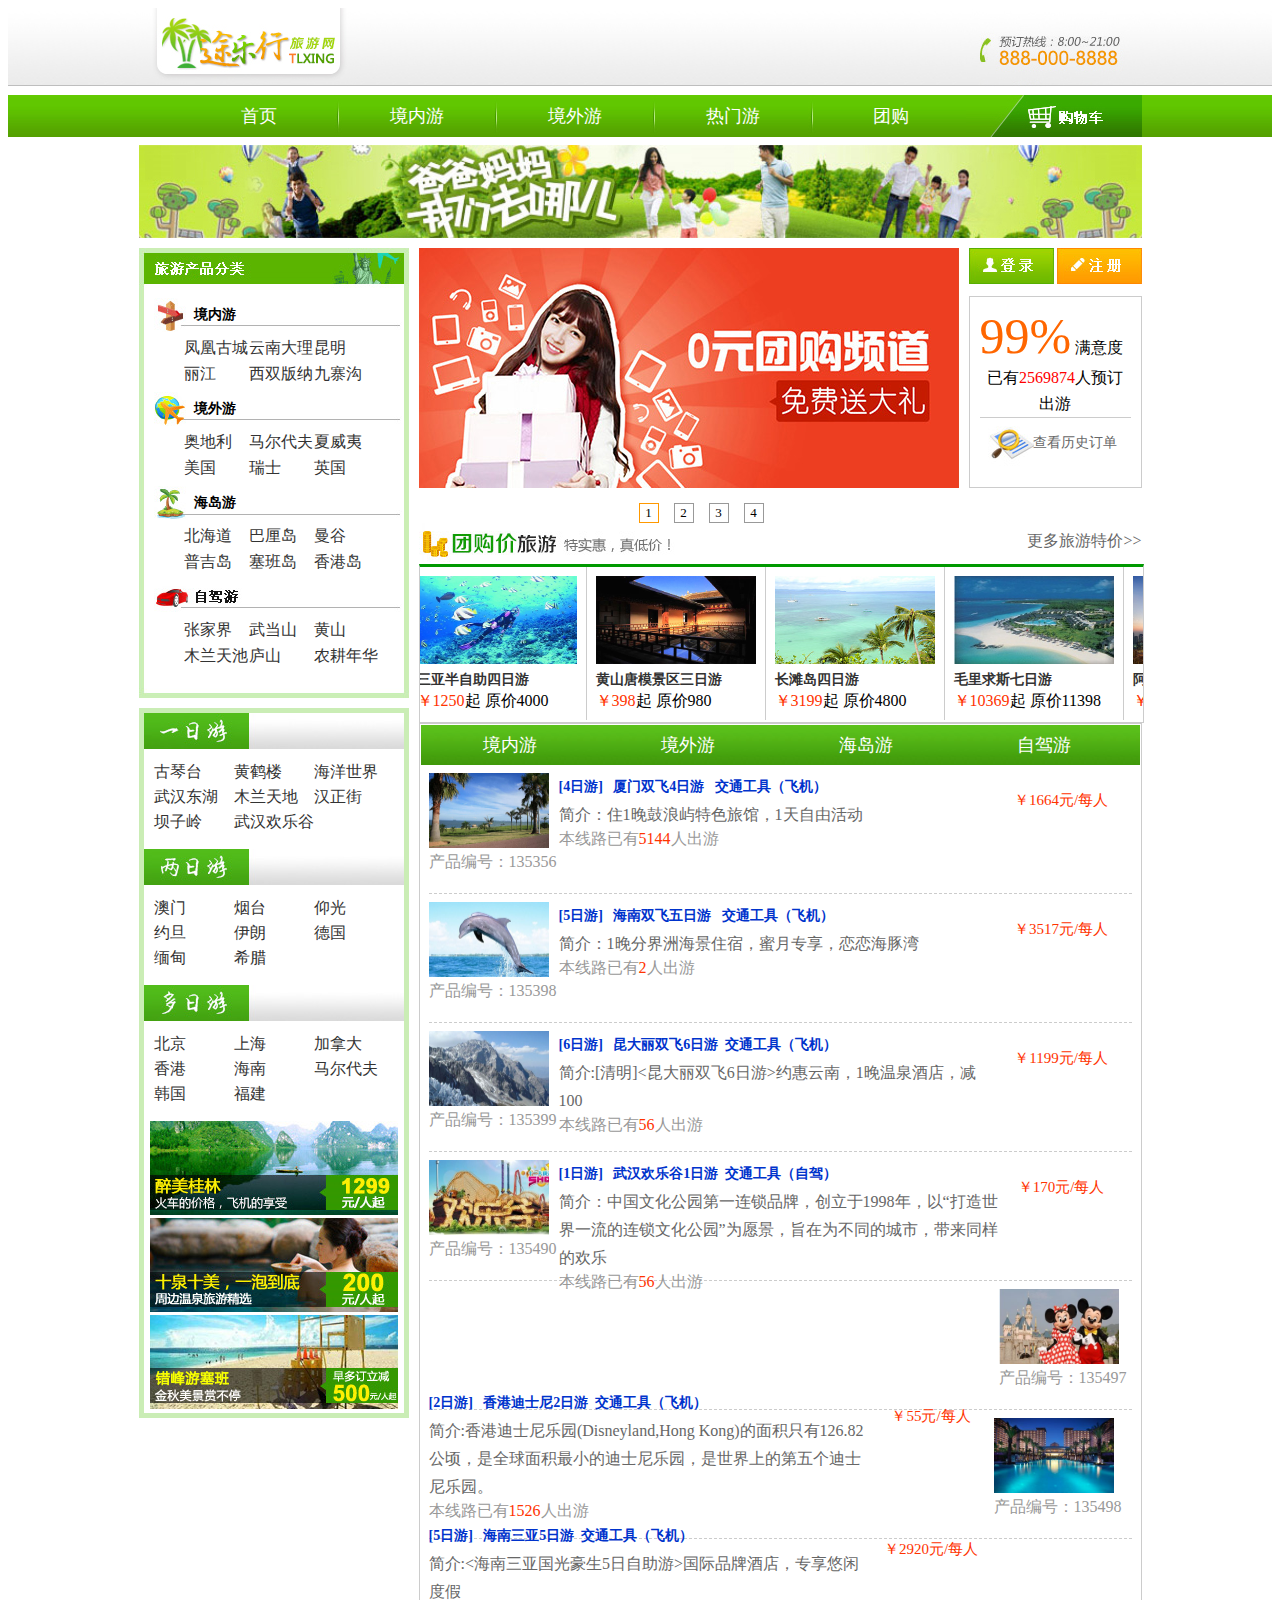
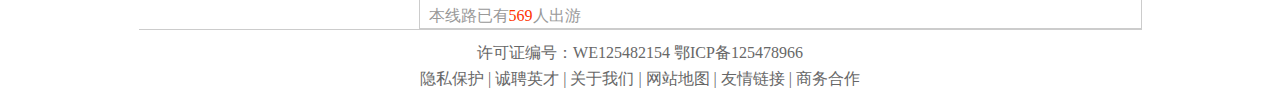
<file: character/index.html>
<!DOCTYPE>
<html>
	<head>
		<meta http-equiv="Content-Type" content="text/html; charset=utf-8" />
		<title>途乐行--首页</title>
		<link href="./css/layout.css" rel="stylesheet" type="text/css" />
		<script type="text/javascript" src="js/jquery-1.11.0.min.js"></script>
		<script type="text/javascript" src="js/index.js"></script>
	</head>

	<body>
		<!--头部-->
		<div id="top-cont">
			<div id="top-min">
				<div id="min-left"></div>
				<div id="min-right"></div>
			</div>
		</div>
		<!--导航-->
		<div id="menu">
			<div id="menu-m">
				<ul>
					<li><a href="#">首页</a></li>
					<li style="width:8px;"><img src="images/t1.jpg" width="8" height="42" /></li>
					<li><a href="#">境内游</a></li>
					<li style="width:8px;"><img src="images/t1.jpg" width="8" height="42" /></li>
					<li><a href="#">境外游</a></li>
					<li style="width:8px;"><img src="images/t1.jpg" width="8" height="42" /></li>
					<li><a href="#">热门游</a></li>
					<li style="width:8px;"><img src="images/t1.jpg" width="8" height="42" /></li>
					<li><a href="#">团购</a></li>
					<li><a href="cart.html"><img src="images/che.jpg" width="176" height="42" /></a></li>
				</ul>
			</div>
		</div>
		<!--广告位图片-->
		<div id="banner"> <img src="images/banner.jpg" width="1003" height="93" /></div>

		<!--主体内容第一部分开始-->
		<div id="content1">
			<!--左侧-->
			<div id="con1-left">
				<div class="con1-1">境内游</div>
				<div class="cs">
					<ul>
						<li><a href="detail.html">凤凰古城</a></li>
						<li><a href="#">云南大理</a></li>
						<li><a href="#">昆明</a></li>
						<li><a href="#">丽江</a></li>
						<li><a href="#">西双版纳</a></li>
						<li><a href="#">九寨沟</a></li>
					</ul>
				</div>
				<div class="con1-2">境外游</div>
				<div class="cs">
					<ul>
						<li><a href="#">奥地利</a></li>
						<li><a href="#">马尔代夫</a></li>
						<li><a href="#">夏威夷</a></li>
						<li><a href="#">美国</a></li>
						<li><a href="#">瑞士</a></li>
						<li><a href="#">英国</a></li>
					</ul>
				</div>
				<div class="con1-3">海岛游</div>
				<div class="cs">
					<ul>
						<li><a href="#">北海道</a></li>
						<li><a href="#">巴厘岛</a></li>
						<li><a href="#">曼谷</a></li>
						<li><a href="#">普吉岛</a></li>
						<li><a href="#">塞班岛</a></li>
						<li><a href="#">香港岛</a></li>
					</ul>
				</div>
				<div class="con1-4"></div>
				<div class="cs">
					<ul>
						<li><a href="#">张家界</a></li>
						<li><a href="#">武当山</a></li>
						<li><a href="#">黄山</a></li>
						<li><a href="#">木兰天池</a></li>
						<li><a href="#">庐山</a></li>
						<li><a href="#">农耕年华</a></li>
					</ul>
				</div>
			</div>
			<!--右侧-->
			<div id="con1-right">
				<div id="right-top">
					<div class="banner">
						<ul id="imgs">
							<li><img src="images/tg.jpg" width="540" height="240" /></li>
							<li><img src="images/tg2.jpg" width="540" height="240" /></li>
							<li><img src="images/tg3.jpg" width="540" height="240" /></li>
							<li><img src="images/tg4.jpg" width="540" height="240" /></li>
						</ul>
						<ul id="numbers">
							<li>1</li>
							<li>2</li>
							<li>3</li>
							<li>4</li>
						</ul>
					</div>
					<div class="zcdl">
						<ul>
							<li style="margin-right:3px;"><a href="login.html"><img src="images/dl.jpg" width="85" height="36" /></a></li>
							<li><a href="regist.html"><img src="images/zc.jpg" width="85" height="36" /></a></li>
						</ul>
					</div>
					<div class="my">
						<ul>
							<li><span class="myd">99%</span> 满意度</li>
							<li class="xt">已有<span class="rs">2569874</span>人预订出游</li>
							<li class="cls"><a href="#">查看历史订单</a></li>
						</ul>
					</div>
				</div>
				<div id="right-btm">
					<div class="tgj"><span><a href="#">更多旅游特价>></a></span></div>
					<div class="tgjlx">
						<ul style="width:1446px">
							<li><img src="images/scroll1.jpg" width="160" height="88" /><a href="#">三亚半自助四日游</a><br />
								<span>￥1250</span>起 原价4000</li>
							<li><img src="images/scroll2.jpg" width="160" height="88" /><a href="#">黄山唐模景区三日游</a><br />
								<span>￥398</span>起 原价980</li>
							<li><img src="images/scroll3.jpg" width="160" height="88" /><a href="#">长滩岛四日游</a><br />
								<span>￥3199</span>起 原价4800</li>
							<li><img src="images/scroll4.jpg" width="160" height="88" /><a href="#">毛里求斯七日游</a><br />
								<span>￥10369</span>起 原价11398</li>
							<li><img src="images/scroll5.jpg" width="160" height="88" /><a href="#">阿联酋六日游</a><br />
								<span>￥18899</span>起 原价18999</li>
							<li><img src="images/scroll6.jpg" width="160" height="88" /><a href="#">巴厘岛六日游</a><br />
								<span>￥8280</span>起 原价9999</li>
							<li><img src="images/scroll7.jpg" width="160" height="88" /><a href="#">香港四日游</a><br />
								<span>￥2819</span>起 原价6000</li>
							<li><img src="images/scroll8.jpg" width="160" height="88" /><a href="#">土耳其九日游</a><br />
								<span>￥13099</span>起 原价13500</li>
						</ul>
					</div>
				</div>
			</div>
		</div>
		<!--主体内容第一部分结束-->
		<!--主体内容第二部分开始-->
		<div id="con-2">
			<!--左侧开始-->
			<div id="con-2left">
				<div id="con-2left1">
					<div class="con-21"></div>
					<div class="jingdian">
						<ul>
							<li><a href="#">古琴台</a></li>
							<li><a href="#">黄鹤楼</a></li>
							<li><a href="#">海洋世界</a></li>
							<li><a href="#">武汉东湖</a></li>
							<li><a href="#">木兰天地</a></li>
							<li><a href="#">汉正街</a></li>
							<li><a href="#">坝子岭</a></li>
							<li><a href="#">武汉欢乐谷</a></li>
						</ul>
					</div>
					<div class="con-22"></div>
					<div class="jingdian">
						<ul>
							<li><a href="#">澳门</a></li>
							<li><a href="#">烟台</a></li>
							<li><a href="#">仰光</a></li>
							<li><a href="#">约旦</a></li>
							<li><a href="#">伊朗</a></li>
							<li><a href="#">德国</a></li>
							<li><a href="#">缅甸</a></li>
							<li><a href="#">希腊</a></li>
						</ul>
					</div>
					<div class="con-23"></div>
					<div class="jingdian">
						<ul>
							<li><a href="#">北京</a></li>
							<li><a href="#">上海</a></li>
							<li><a href="#">加拿大</a></li>
							<li><a href="#">香港</a></li>
							<li><a href="#">海南</a></li>
							<li><a href="#">马尔代夫</a></li>
							<li><a href="#">韩国</a></li>
							<li><a href="#">福建</a></li>
						</ul>
					</div>
					<div class="picj"><img src="images/bb1.jpg" width="248" height="94" /></div>
					<div class="picj"><img src="images/bb2.jpg" width="248" height="94" /></div>
					<div class="picj"><img src="images/bb3.jpg" width="248" height="94" /></div>
				</div>
			</div>
			<!--左侧结束-->
			<!--右侧开始-->
			<div id="con-2right">
				<div id="con-2meun">
					<ul>
						<li><a href="#">境内游</a></li>
						<li><a href="#">境外游</a></li>
						<li><a href="#">海岛游</a></li>
						<li><a href="#">自驾游</a></li>
					</ul>
				</div>


				<div class="con-2inf">
					<ul>
						<li class="w130"><a href="#"><img src="images/cp1.jpg" width="120" height="75" /></a> 产品编号：135356</li>
						<li class="w440">
							<div class="w440lx"><a href="#">[4日游] &nbsp;&nbsp;厦门双飞4日游 &nbsp;&nbsp;交通工具（飞机）</a></div>
							<div class="w440xx"><a href="#">简介：住1晚鼓浪屿特色旅馆，1天自由活动</a> <br />
								本线路已有<span>5144</span>人出游 </div>
						</li>
						<li class="w140"><br />
							<span>￥1664元/每人</span></li>
					</ul>
				</div>


				<div class="con-2inf">
					<ul>
						<li class="w130"><a href="#"><img src="images/cp2.jpg" width="120" height="75" /></a> 产品编号：135398</li>
						<li class="w440">
							<div class="w440lx"><a href="#">[5日游] &nbsp;&nbsp;海南双飞五日游 &nbsp;&nbsp;交通工具（飞机）</a></div>
							<div class="w440xx"><a href="#">简介：1晚分界洲海景住宿，蜜月专享，恋恋海豚湾</a> <br />
								本线路已有<span>2</span>人出游 </div>
						</li>
						<li class="w140"><br />
							<span>￥3517元/每人</span></li>
					</ul>
				</div>



				<div class="con-2inf">
					<ul>
						<li class="w130"><a href="#"><img src="images/cp3.jpg" width="120" height="75" /></a> 产品编号：135399</li>
						<li class="w440">
							<div class="w440lx"><a href="#">[6日游] &nbsp;&nbsp;昆大丽双飞6日游&nbsp;&nbsp;交通工具（飞机）</a></div>
							<div class="w440xx"><a href="#">简介:[清明]<昆大丽双飞6日游>约惠云南，1晚温泉酒店，减100</a> <br />
								本线路已有<span>56</span>人出游 </div>
						</li>
						<li class="w140"><br />
							<span>￥1199元/每人</span></li>
					</ul>
				</div>


				<div class="con-2inf">
					<ul>
						<li class="w130"><a href="#"><img src="images/cp4.jpg" width="120" height="75" /></a> 产品编号：135490</li>
						<li class="w440">
							<div class="w440lx"><a href="#">[1日游] &nbsp;&nbsp;武汉欢乐谷1日游&nbsp;&nbsp;交通工具（自驾）</a></div>
							<div class="w440xx"><a href="#">简介：中国文化公园第一连锁品牌，创立于1998年，以“打造世界一流的连锁文化公园”为愿景，旨在为不同的城市，带来同样的欢乐</a> <br />
								本线路已有<span>56</span>人出游 </div>
						</li>
						<li class="w140"><br />
							<span>￥170元/每人</span></li>
					</ul>
				</div>


				<div class="con-2inf">
					<ul>
						<li class="w130"><a href="#"><img src="images/cp5.jpg" width="120" height="75" /></a> 产品编号：135497</li>
						<li class="w440">
							<div class="w440lx"><a href="#">[2日游] &nbsp;&nbsp;香港迪士尼2日游&nbsp;&nbsp;交通工具（飞机）</a></div>
							<div class="w440xx"><a href="#">简介:香港迪士尼乐园(Disneyland,Hong Kong)的面积只有126.82公顷，是全球面积最小的迪士尼乐园，是世界上的第五个迪士尼乐园。</a>
								<br />
								本线路已有<span>1526</span>人出游 </div>
						</li>
						<li class="w140"><br />
							<span>￥55元/每人</span></li>
					</ul>
				</div>


				<div class="con-2inf">
					<ul>
						<li class="w130"><a href="#"><img src="images/cp6.jpg" width="120" height="75" /></a> 产品编号：135498</li>
						<li class="w440">
							<div class="w440lx"><a href="#">[5日游] &nbsp;&nbsp;海南三亚5日游&nbsp;&nbsp;交通工具（飞机）</a></div>
							<div class="w440xx"><a href="#">简介:<海南三亚国光豪生5日自助游>国际品牌酒店，专享悠闲度假</a> <br />
								本线路已有<span>569</span>人出游 </div>
						</li>
						<li class="w140"><br />
							<span>￥2920元/每人</span></li>
					</ul>



				</div>
			</div>
			<!--主体内容第二部分结束-->
			<!--底部-->
			<div id="foot">
				<div id="foot-t">
					<p>许可证编号：WE125482154 鄂ICP备125478966</p>
					<p><a href="#">隐私保护</a> | <a href="#">诚聘英才</a> | <a href="#">关于我们</a> | <a href="#">网站地图</a> | <a href="#">友情链接</a>
						| <a href="#">商务合作</a></p>
				</div>
			</div>
	</body>
</html>
</file>
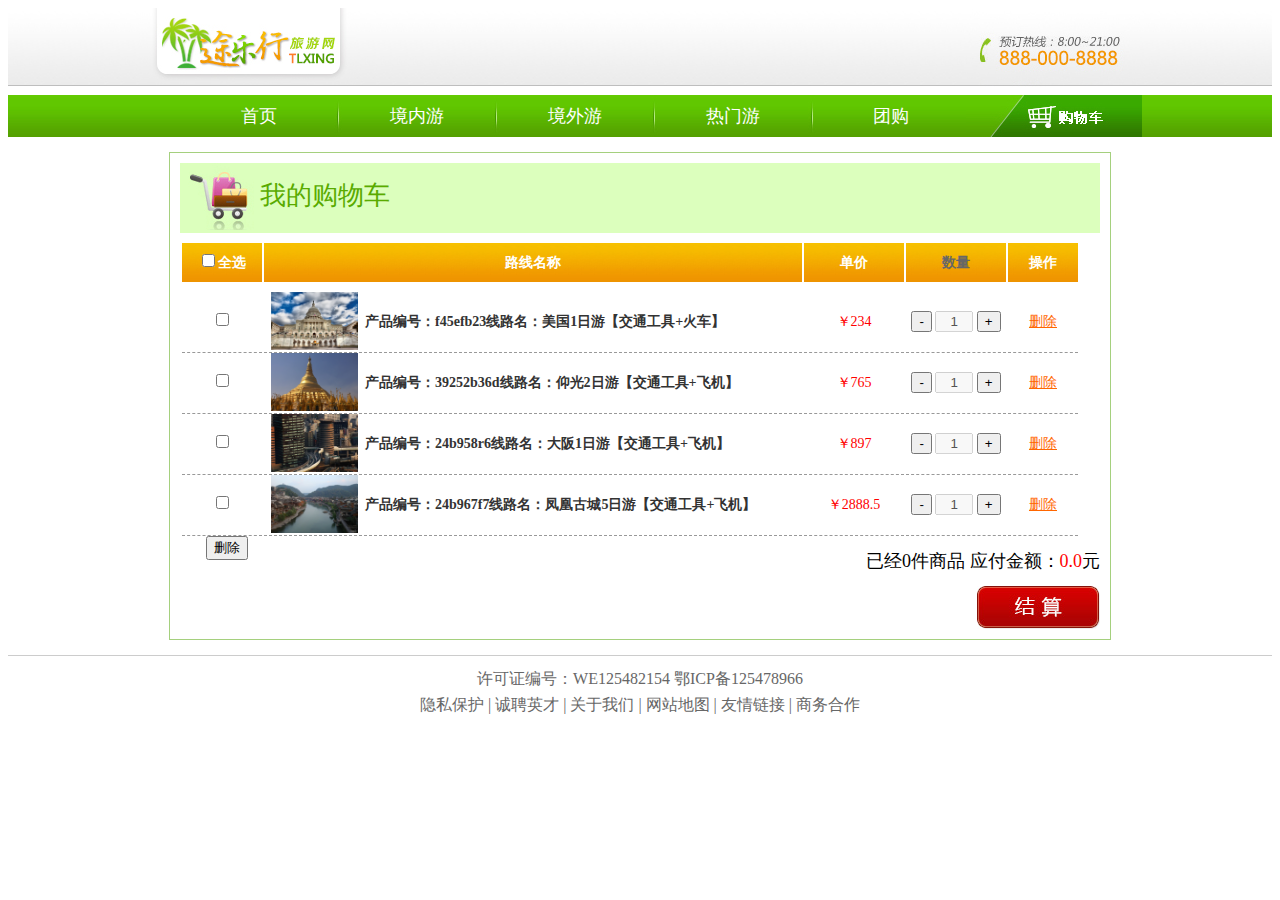
<file: character/cart.html>
<!DOCTYPE html PUBLIC "-//W3C//DTD XHTML 1.0 Transitional//EN" "http://www.w3.org/TR/xhtml1/DTD/xhtml1-transitional.dtd">
<html xmlns="http://www.w3.org/1999/xhtml">
	<head>
		<meta http-equiv="Content-Type" content="text/html; charset=utf-8" />
		<title>购物车</title>
		<link href="css/layout.css" rel="stylesheet" type="text/css" />
		<link href="css/nf.lightbox.css" rel="stylesheet" type="text/css" />
		<script type="text/javascript" src="js/jquery-1.3.2.min.js"></script>
		<script type="text/javascript" src="js/NFLightBox.js"></script>
		<script type="text/javascript" src="js/shop.js"></script>
		<script type="text/javascript">
			$(function(){
				picLight();
			});
		</script>
		<style type="text/css">
			.mask {
				/*遮罩层*/
				background-color: gray;
				left: 0;
				position: absolute;
				top: 0;
				z-index: 100;
				filter: alpha(opacity=30);
				opacity: 0.3;
			}

			div.dialog {
				width: 296px;
				height: 173px;
				position: absolute;
				z-index: 101;
				display: none;
				background-image: url(images/dialog.png)
			}

			div.title {
				padding-top: 5px;
				padding-left: 270px;
			}

			div.dialog div.content {

				height: 90px;
				text-align: center;

				font: bold 15px/90px Verdana, Geneva, sans-serif;
			}

			div.dialog div.bottom {
				text-align: right;
				padding: 10px 10px 10px 0px;
				border-top: 1px dashed #999999;

			}

			div.bottom .btn1 {
				border: none;
				width: 63px;
				height: 29px;
				cursor: pointer;

			}

			div.bottom #btnSure {
				background-image: url(images/delSure.jpg);
			}

			div.bottom #btnCancel {
				background-image: url(images/delCancel.jpg);
			}
		</style>
	</head>

	<body>
		<!--头部-->
		<div id="top-cont">
			<div id="top-min">
				<div id="min-left"></div>
				<div id="min-right"></div>
			</div>
		</div>
		<div id="menu">
			<div id="menu-m">
				<ul>
					<li><a href="index.html">首页</a></li>
					<li style="width:8px;"><img src="images/t1.jpg" width="8" height="42" /></li>
					<li><a href="#">境内游</a></li>
					<li style="width:8px;"><img src="images/t1.jpg" width="8" height="42" /></li>
					<li><a href="#">境外游</a></li>
					<li style="width:8px;"><img src="images/t1.jpg" width="8" height="42" /></li>
					<li><a href="#">热门游</a></li>
					<li style="width:8px;"><img src="images/t1.jpg" width="8" height="42" /></li>
					<li><a href="#">团购</a></li>
					<li><a href="cart.html"><img src="images/che.jpg" width="176" height="42" /></a></li>
				</ul>
			</div>
		</div>
		<!--广告位图片-->


		<!--注册版块-->
		<div id="shop">
			<div id="shop-t">
				<div id="shop-l"><img src="images/sh.jpg" width="74" height="67" /></div>
				<div id="shop-r">我的购物车</div>
			</div>
			<div id="shop-inf">
				<ul>
					<li class="xh"><input type="checkbox" id="ck">全选</li>
					<li class="lx">路线名称</li>
					<li class="rs">单价</li>
					<li class="dj"><a href="#">数量</a></li>
					<li class="cz">操作</li>
				</ul>
			</div>
			<div id="shop-xx">
				<ul id="shop1">
					<li class="xh"><input type="checkbox" name="item"></li>
					<li class="lx">
						<div id="luxian">
							<ul>
								<li><a href="images/pic1.jpg" title="美国"><img src="images/pic1.jpg" width="87" height="58" /></a></li>
								<li><a href="#">产品编号：f45efb23线路名：美国1日游【交通工具+火车】</a></li>
							</ul>
						</div>
					</li>
					<li class="rs">￥234</li>
					<li class="dj">
						<input type="button" value="-" class="btn btnMinus" />
						<input class="txt" type="text" value="1" disabled="disabled" style="width:30px;text-align:center;" />
						<input type="button" value="+" class="btn btnAdd" />
					</li>
					<li class="cz"><a href="javascript:void(0)" class="btnDel"><span style="color:#F60; text-decoration:underline;">删除</span></a></li>
				</ul>

				<ul id="shop2">
					<li class="xh"><input type="checkbox" name="item"></li>
					<li class="lx">
						<div id="luxian">
							<ul>
								<li><a href="images/pic2.png" title="仰光"><img src="images/pic2.png" width="87" height="58" /></a></li>
								<li><a href="#">产品编号：39252b36d线路名：仰光2日游【交通工具+飞机】</a></li>
							</ul>
						</div>
					</li>
					<li class="rs">￥765</li>
					<li class="dj">
						<input type="button" value="-" class="btn btnMinus" />
						<input class="txt" type="text" value="1" disabled="disabled" style="width:30px;text-align:center;" />
						<input type="button" value="+" class="btn btnAdd" />
					</li>
					<li class="cz"><a href="javascript:void(0)" class="btnDel"><span style="color:#F60; text-decoration:underline;">删除</span></a></li>
				</ul>

				<ul id="shop3">
					<li class="xh"><input type="checkbox" name="item"></li>
					<li class="lx">
						<div id="luxian">
							<ul>
								<li><a href="images/pic3.jpg" title="大阪"><img src="images/pic3.jpg" width="87" height="58" /></a></li>
								<li><a href="#">产品编号：24b958r6线路名：大阪1日游【交通工具+飞机】</a></li>
							</ul>
						</div>
					</li>
					<li class="rs">￥897</li>
					<li class="dj">
						<input type="button" value="-" class="btn btnMinus" />
						<input class="txt" type="text" value="1" disabled="disabled" style="width:30px;text-align:center;" />
						<input type="button" value="+" class="btn btnAdd" />
					</li>
					<li class="cz"><a href="javascript:void(0)" class="btnDel"><span style="color:#F60; text-decoration:underline;">删除</span></a></li>
				</ul>

				<ul id="shop4">
					<li class="xh"><input type="checkbox" name="item"></li>
					<li class="lx">
						<div id="luxian">
							<ul>
								<li><a href="images/fhgc.jpg" title="凤凰古城"><img src="images/fhgc.jpg" width="87" height="58" /></a></li>
								<li><a href="#">产品编号：24b967f7线路名：凤凰古城5日游【交通工具+飞机】</a></li>
							</ul>
						</div>
					</li>
					<li class="rs">￥2888.5</li>
					<li class="dj">
						<input type="button" value="-" class="btn btnMinus" />
						<input class="txt" type="text" value="1" disabled="disabled" style="width:30px;text-align:center;" />
						<input type="button" value="+" class="btn btnAdd" />
					</li>
					<li class="cz"><a href="javascript:void(0)" class="btnDel"><span style="color:#F60; text-decoration:underline;">删除</span></a></li>
				</ul>
			</div>
			<div id="jine">
				<p style="float:left; padding:0px 26px"> <input type="button" class="btn1" value="删除" id="btnDelMul" /></p>
				已经<span id="spanItemCount">2</span>件商品 应付金额：<span id="sp" style="color:#F00;">1000</span>元
			</div>
			<div id="js">
				<input name="button" type="image" id="button" value="提交" src="images/js.jpg" />
			</div>
		</div>


		<!--底部-->
		<div id="foot">
			<div id="foot-t">
				<p>许可证编号：WE125482154 鄂ICP备125478966</p>
				<p><a href="#">隐私保护</a> | <a href="#">诚聘英才</a> | <a href="#">关于我们</a> | <a href="#">网站地图</a> | <a href="#">友情链接</a>
					| <a href="#">商务合作</a></p>
			</div>
		</div>
		<div class="mask"></div>


		<div class="dialog">
			<div class="title">
				<img src="images/del.png" id="closePic" title="关闭" /> </div>
			<div class="content">
				<p>您真的要删除这条记录吗？</p>
			</div>
			<div class="bottom">
				<input type="button" value="" class="btn1" id="btnSure" />
				<input type="button" value="" class="btn1" id="btnCancel" />
			</div>
		</div>
	</body>
</html>
</file>
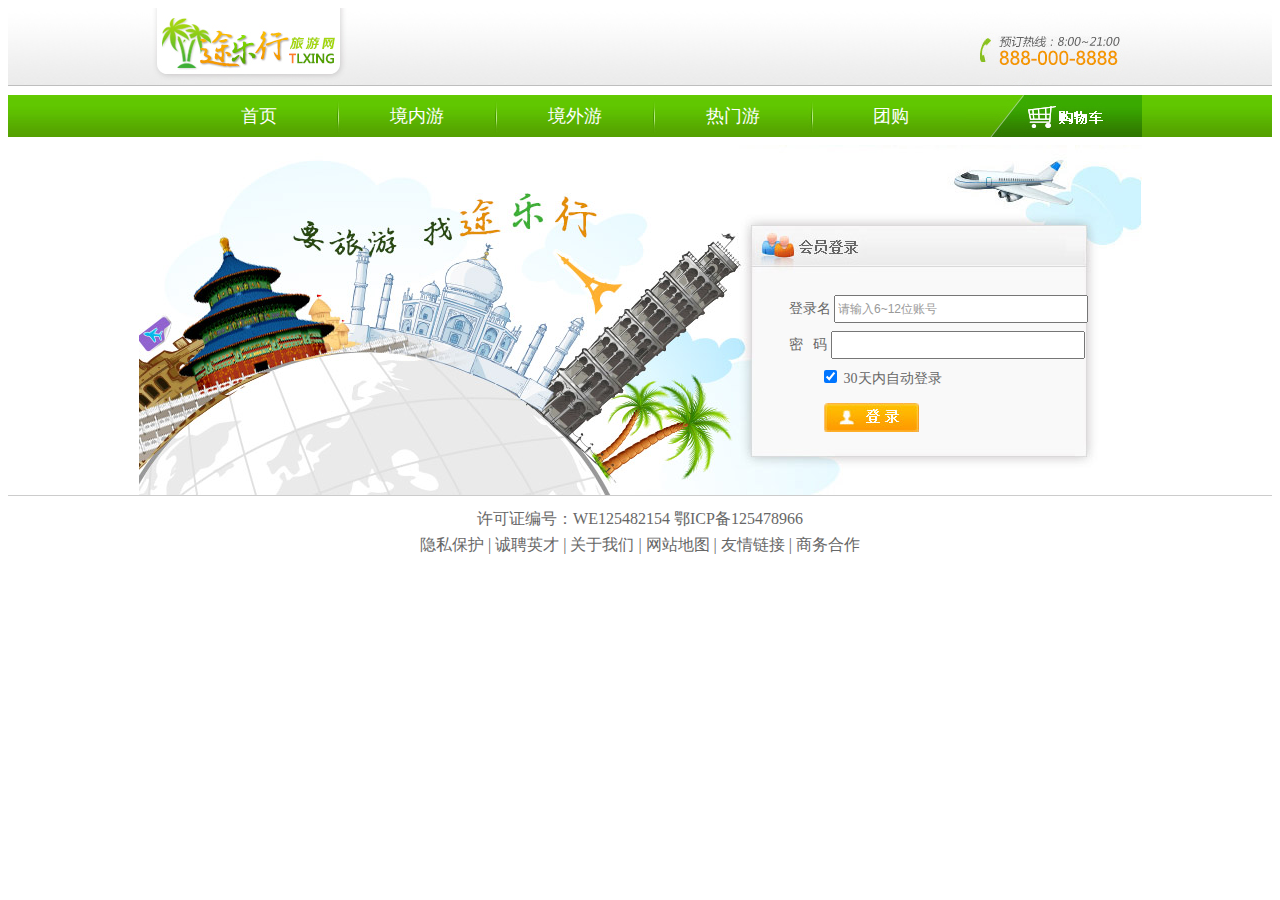
<file: character/login.html>
<!DOCTYPE html PUBLIC "-//W3C//DTD XHTML 1.0 Transitional//EN" "http://www.w3.org/TR/xhtml1/DTD/xhtml1-transitional.dtd">
<html xmlns="http://www.w3.org/1999/xhtml">
	<head>
		<meta http-equiv="Content-Type" content="text/html; charset=utf-8" />
		<title>登录页面</title>
		<link href="css/layout.css" rel="stylesheet" type="text/css" />
		<script type="text/javascript" src="js/jquery-1.3.2.min.js"></script>

		<script src="js/jquery.validate.js" type="text/javascript"></script>
		<script src="js/jquery.metadata.js" type="text/javascript"></script>
		<script type="text/javascript" src="js/regist.js"></script>

		<script>
			$(function(){
					$('#txtLoginNo').focus(function(){
						var val = $('#txtLoginNo');
						if(val.val()=='请输入6~12位账号'){
							val.val('');
						}
					});
					$('#txtLoginNo').blur(function(){ 
						var val = $('#txtLoginNo');
						if(val.val()==''){
							val.val('请输入6~12位账号');
						}
					});
					$('#button').click(function(){
						if($('#txtLoginNo').val()!='请输入6~12位账号'&&(parseInt($('#txtLoginNo').val().length)>5&&$('#txtLoginNo').val().length<13)){
							window.location.href='index.html';
						}
					});
	});
</script>
	</head>

	<body>
		<!--头部-->
		<div id="top-cont">
			<div id="top-min">
				<div id="min-left"></div>
				<div id="min-right"></div>
			</div>
		</div>
		<div id="menu">
			<div id="menu-m">
				<ul>
					<li><a href="index.html">首页</a></li>
					<li style="width:8px;"><img src="images/t1.jpg" width="8" height="42" /></li>
					<li><a href="#">境内游</a></li>
					<li style="width:8px;"><img src="images/t1.jpg" width="8" height="42" /></li>
					<li><a href="#">境外游</a></li>
					<li style="width:8px;"><img src="images/t1.jpg" width="8" height="42" /></li>
					<li><a href="#">热门游</a></li>
					<li style="width:8px;"><img src="images/t1.jpg" width="8" height="42" /></li>
					<li><a href="#">团购</a></li>
					<li><a href="cart.html"><img src="images/che.jpg" width="176" height="42" /></a></li>
				</ul>
			</div>
		</div>
		<!--广告位图片-->


		<!--登录版块-->
		<div id="login-bg">
			<div id="login-m">
				<ul>
					<li>登录名
						<input name="textfield" type="text" class="box" id="txtLoginNo" size="33" value="请输入6~12位账号" />
					</li>
					<li>密&nbsp;&nbsp;&nbsp;码
						<input name="textfield" type="password" class="box" id="txtPwd" size="33" />
					</li>
					<li>&nbsp;&nbsp;&nbsp;&nbsp;&nbsp;&nbsp;&nbsp;&nbsp;
						<input name="checkbox" type="checkbox" id="checkbox" checked="checked" />
						30天内自动登录</li>
					<li>&nbsp;&nbsp;&nbsp;&nbsp;&nbsp;&nbsp;&nbsp;&nbsp;&nbsp;
						<input name="button" type="image" id="button" value="提交" src="images/login-b.jpg" />
					</li>
				</ul>
			</div>
		</div>

		<!--底部-->
		<div id="foot">
			<div id="foot-t">
				<p>许可证编号：WE125482154 鄂ICP备125478966</p>
				<p><a href="#">隐私保护</a> | <a href="#">诚聘英才</a> | <a href="#">关于我们</a> | <a href="#">网站地图</a> | <a href="#">友情链接</a>
					| <a href="#">商务合作</a></p>
			</div>
		</div>
	</body>
</html>
</file>
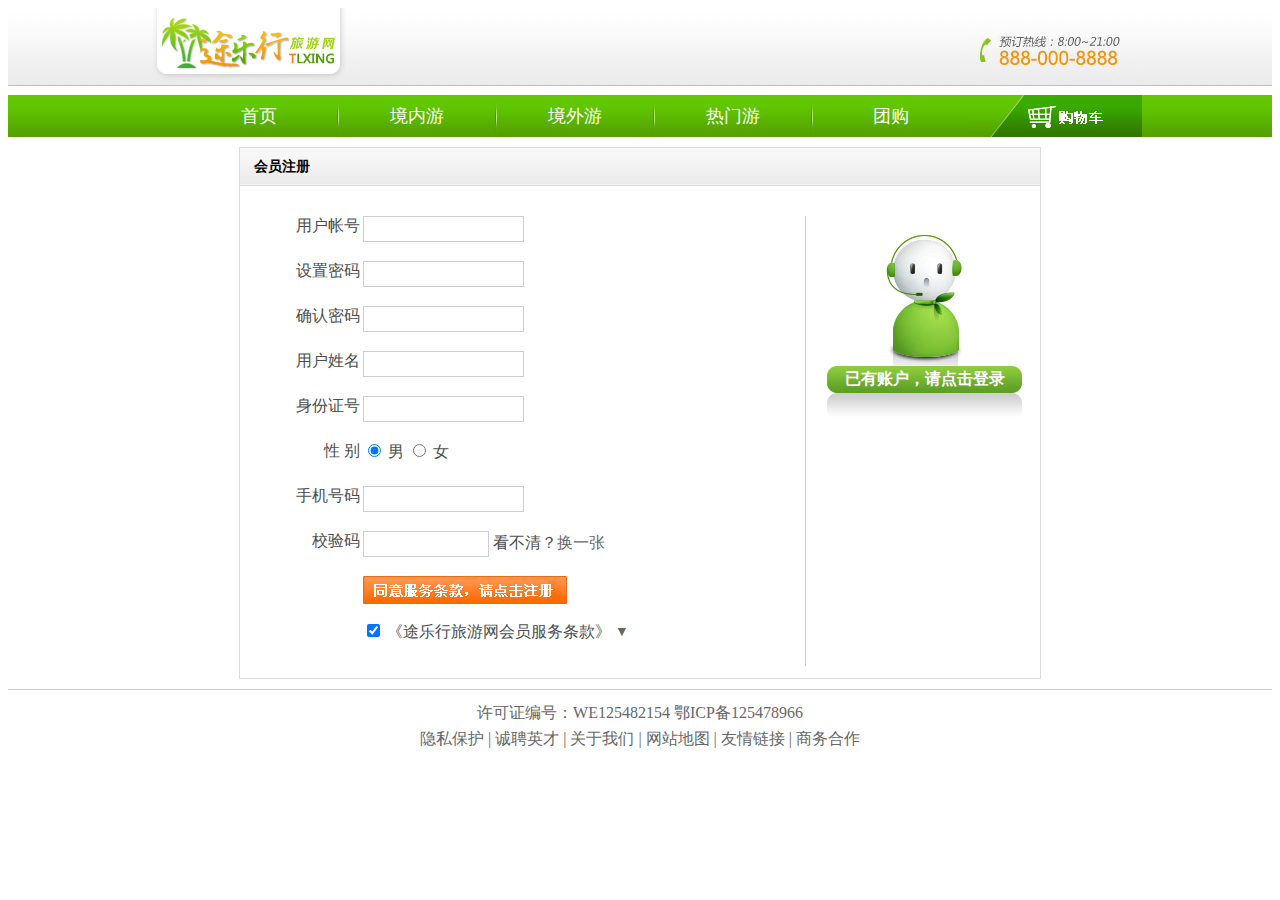
<file: character/regist.html>
<!DOCTYPE html PUBLIC "-//W3C//DTD XHTML 1.0 Transitional//EN" "http://www.w3.org/TR/xhtml1/DTD/xhtml1-transitional.dtd">
<html xmlns="http://www.w3.org/1999/xhtml">
	<head>
		<meta http-equiv="Content-Type" content="text/html; charset=utf-8" />
		<title>新用户注册</title>
		<style type="text/css">
			.txtInit {
				border: 1px #cecece solid;
			}

			.txtFocus {
				border: 1px solid #009;
			}

			.spanInit {
				width: 300px;
				height: 22px;
				display: block;
				float: right;
				background-repeat: no-repeat;
				background-position: left;
			}

			/* 错误提示时的样式设置 */
			input.error {
				border: 1px solid red;
			}

			label.error {
				padding-left: 16px;
				padding-bottom: 2px;
				font-weight: bold;
				color: #EA5200;
			}
		</style>
		<link href="css/layout.css" rel="stylesheet" type="text/css" />
		<script type="text/javascript" src="js/jquery-1.3.2.min.js"></script>
		<script src="js/jquery.validate.js" type="text/javascript"></script>
		<script src="js/jquery.metadata.js" type="text/javascript"></script>
		<script type="text/javascript" src="js/regist.js"></script>

	</head>

	<body>
		<!--头部-->
		<div id="top-cont">
			<div id="top-min">
				<div id="min-left"></div>
				<div id="min-right"></div>
			</div>
		</div>
		<div id="menu">
			<div id="menu-m">
				<ul>
					<li><a href="index.html">首页</a></li>
					<li style="width:8px;"><img src="images/t1.jpg" width="8" height="42" /></li>
					<li><a href="#">境内游</a></li>
					<li style="width:8px;"><img src="images/t1.jpg" width="8" height="42" /></li>
					<li><a href="#">境外游</a></li>
					<li style="width:8px;"><img src="images/t1.jpg" width="8" height="42" /></li>
					<li><a href="#">热门游</a></li>
					<li style="width:8px;"><img src="images/t1.jpg" width="8" height="42" /></li>
					<li><a href="#">团购</a></li>
					<li><a href="cart.html"><img src="images/che.jpg" width="176" height="42" /></a></li>
				</ul>
			</div>
		</div>
		<!--广告位图片-->


		<!--注册版块-->
		<div id="reg">

			<div id="reg-top">&nbsp;&nbsp;&nbsp;&nbsp;会员注册</div>
			<div id="reg-mleft">
				<form id="regFrm">
					<ul>
						<li class="m">用户帐号 </li>
						<li class="r">
							<input name="txtNo" type="text" class="box txtInit" id="txtNo" />
						</li>
						<li class="m">设置密码 </li>
						<li class="r">
							<input name="txtPwd" type="password" class="box txtInit" id="txtPwd" />
						</li>
						<li class="m">确认密码 </li>
						<li class="r">
							<input name="txtConfirmPwd" type="password" class="box txtInit" id="txtConfirmPwd" />
						</li>
						<li class="m">用户姓名 </li>
						<li class="r">
							<input name="txtName" type="text" class="box txtInit" id="txtName" />
						</li>
						<li class="m">身份证号 </li>
						<li class="r">
							<input name="txtId" type="text" class="box txtInit" id="txtId" />
						</li>
						<li class="m">性 别 </li>
						<li class="r">
							<input name="radio" type="radio" id="radio" value="radio" checked="checked" />
							男
							<input type="radio" name="radio" id="radio2" value="radio" />
							女 </li>
						<li class="m">手机号码 </li>
						<li class="r">
							<input name="txtPhone" type="text" class="box txtInit" id="txtPhone" />
						</li>
						<li class="m">校验码 </li>
						<li class="r">
							<input name="textfield" type="text" class="box txtInit" id="textfield" size="15" />
							看不清？<a href="#">换一张</a></li>
						<li class="m"> </li>
						<li class="r">
							<input name="button" type="image" id="button1" value="提交" src="images/but2.jpg" />
						</li>
						<li class="m"> </li>
						<li class="r">
							<input name="checkbox" type="checkbox" id="checkbox" checked="checked" />
							《途乐行旅游网会员服务条款》 <img src="images/jt.jpg" width="13" height="12" /></li>
					</ul>
				</form>
			</div>

			<div id="reg-right">
				<div><img src="images/kf.jpg" width="230" height="150" /></div>
				<div id="kf2"><a href="login.html">已有账户，请点击登录</a></div>

			</div>
		</div>

		<!--底部-->
		<div id="foot">
			<div id="foot-t">
				<p>许可证编号：WE125482154 鄂ICP备125478966</p>
				<p><a href="#">隐私保护</a> | <a href="#">诚聘英才</a> | <a href="#">关于我们</a> | <a href="#">网站地图</a> | <a href="#">友情链接</a>
					| <a href="#">商务合作</a></p>
			</div>
		</div>
	</body>
</html>
</file>
<file: character/css/layout.css>
@charset "gb2312";
/* CSS Document */
html {
_height:100%;
}
/* body {margin:0 0; font-size:12px; font-family:Verdana; line-height:1.5; background:url(../images/con_bg.jpg) 0 0 repeat-x; background-color:white;_height:100%;} */
ul,dl,dd,h1,h2,h3,h4,h5,h6,form,p { padding:0; margin:0;}
ul {list-style:none;}
img {border:0px;}
a {color:#676767; text-decoration:none;}
a:hover {color:#333; text-decoration:underline;}
h2{ font-size:12px; font-weight:100;}
.clearfloat {clear:both;height:0;font-size: 1px;line-height: 0px;} 

/*body*/
#top-cont{ width:100%; height:79px; background:url(../images/top-bg.jpg) 0 0 repeat-x;}
#top-min{ width:1003px; margin:0 auto;}
#min-left{ float:left; width:217px; height:79px; background:url(../images/logo.jpg) 0 0 no-repeat;}
#min-right{ float:right; width:178px; height:79px; background:url(../images/phone.jpg) 0 0 no-repeat;}
#min-m{ float:left; width:944px; height:374px;}

#menu{ width:100%; margin:8px auto; background:url(../images/menu.jpg) repeat-x; height:42px;}
#menu-m{ width:1003px; margin:0 auto; height:42px;}
#menu-m ul{ padding-left:45px;}
#menu-m ul li{ float:left; width:150px; text-align:center;}
#menu-m ul li a{ font-family:"΢���ź�"; font-size:18px; color:#FFF; line-height:42px;}
#menu-m ul li a:hover{ font-family:"΢���ź�"; font-size:18px; color:#FF9; line-height:42px; text-decoration:none;}

#content1{width:1003px; margin:10px auto; height:450px;}

#con1-left{ width:270px; float:left; background:url(../images/conl.jpg) 0 0 no-repeat; height:450px;}

.con1-1{ background:url(../images/jn.jpg) 0 0 no-repeat; width:213px; height:34px; font-size:14px; font-weight:bold; line-height:34px; margin-left:15px; margin-top:50px; padding-left:40px;}
.cs{ overflow:auto; margin-left:45px; margin-top:3px; }
.cs ul li{ float:left; width:65px;}
.cs ul li a{ color:#333; line-height:26px;}
.cs ul li a:hover{ color:#060; line-height:26px;}

.con1-2{ background:url(../images/jw.jpg) 0 0 no-repeat;width:213px; height:34px; font-size:14px; font-weight:bold; line-height:34px; margin-left:15px;padding-left:40px; margin-top:5px;}
.con1-3{ background:url(../images/hd.jpg) 0 0 no-repeat;width:213px; height:34px; font-size:14px; font-weight:bold; line-height:34px; margin-left:15px;padding-left:40px; margin-top:5px;}
.con1-4{ background:url(../images/zj.jpg) 0 0 no-repeat;width:213px; height:34px; font-size:14px; font-weight:bold; line-height:34px; margin-left:15px;padding-left:40px; margin-top:5px;}

#con1-right{ float:right; width:723px; }
#right-top{ height:240px;}
.banner{ width:540px; float:left; }

/*�ֲ���Ч*/
.banner ul#imgs{
	width:540px;
	height:240px;
	overflow:hidden;
}
#numbers{
 padding-left:220px;
 padding-top:15px;

}
#numbers li{
    width:18px;
    height:18px;
    text-align:center;
    border:solid 1px #999;
    margin-right:15px;
    font-size:13px;
    line-height:18px;
    cursor:pointer;
	float:left;
}

#numbers li.number_over{
	border:1px solid #F90;
}










.zcdl{ float:right; width:173px;}
.zcdl ul li{ float:left;}
.my{ float:right; width:151px; margin-top:8px; border:1px #CCC solid; height:170px; padding:10px;}
.myd{ font-size:50px; color:#ff6600;font-family:"΢���ź�";}
.rs{ color:#F00;}
.xt{ border-bottom:#CCC 1px solid; line-height:26px; text-align:center;}
.cls{ background:url(../images/cls.jpg) 0 0 no-repeat; height:50px; width:95px; padding-left:53px;}
.cls a{ font-size:14px; line-height:50px;}
.cls a:hover{ font-size:14px; line-height:50px; text-decoration:underline; color:#060;}

#right-btm{ margin-top:10px; clear:both}

.tgj{ width:723px; height:39px; background:url(../images/tgj.jpg) 0 0 no-repeat;}
.tgj span{ float:right; line-height:35px;}


.tgjlx{ margin-top:2px; border:1px #ccc solid; border-top:3px #090 solid; height:155px; overflow:hidden;width:723px}
    .tgjlx ul {
        width: 1446px; 
    }
.tgjlx ul li{ border-left:1px #CCC solid; width:160px; padding:9px; float:left; height:135px;}
.tgjlx ul li a{ font-size:14px; font-weight:bold; color:#333; line-height:23px;}
.tgjlx ul li a:hover{font-size:14px; font-weight:bold;  line-height:23px; color:#060; text-decoration:underline;}
.tgjlx ul li span{ font-size:16px;font-family:"΢���ź�"; color:#F30;}


#con-2{ width:1003px; margin:0 auto; height:720px;}
#con-2left{ width:270px; background-color:#caedb5; height:710px; float:left;}
#con-2left1{ margin:5px; background-color:#fff; height:700px;}
.con-21{ background:url(../images/yr.jpg) 0 0 no-repeat; width:60px; height:36px; line-height:36px; padding-left:200px;}
.jingdian{ margin:10px; height:80px;}
.jingdian ul li{ float:left; width:80px;}
.jingdian ul li a{ color:#333; line-height:25px;}
.jingdian ul li a:hover{ color:#060; text-decoration:underline; line-height:25px;}

.con-22{ background:url(../images/lr.jpg) 0 0 no-repeat; width:60px; height:36px; line-height:36px; padding-left:200px;}
.con-23{ background:url(../images/sr.jpg) 0 0 no-repeat; width:60px; height:36px; line-height:36px; padding-left:200px;}

.picj{ margin:3px 6px}

#con-2right{ float:right; width:719px; border:1px #ccc solid; padding:1px; }
#con-2meun{ background:url(../images/con2-r.jpg) repeat-x; height:40px; width:719px;}
#con-2meun ul li{ float:left; width:178px; text-align:center;}
#con-2meun ul li a{ line-height:40px;font-size:18px; font-family:"΢���ź�"; color:#fff;}
#con-2meun ul li a:hover{line-height:40px;font-size:18px; font-family:"΢���ź�"; color:#030; }

.con-2inf{ margin:8px; border-bottom:1px #CCC dashed; height:120px;}
.con-2inf ul li{ float:left; color:#999;}
.w130{ width:130px;}
.w440{ width:440px;}
.w440lx a{ font-weight:bold; color:#03C; font-size:14px; line-height:28px;}
.w440lx a:hover{font-weight:bold; color:#060; font-size:14px; line-height:28px;}
.w440xx a{ line-height:28px;}
.w440xx a:hover{ line-height:28px;}
.w440xx span{ color:#F30;}
.w140{ text-align:center; width:125px;}
.w140 span{ font-size:15px; color:#F30;font-family:"΢���ź�";}

.jindinf{ width:1003px; margin:10px auto; height:300px;}
.jindinf-left{ float:left; width:200px; height:300px; background:url(../images/dj.jpg) 0 0 no-repeat;}
.jindinf-left ul{ padding-top:40px; padding-left:25px;}
.jindinf-left ul li{ font-weight:bold; font-size:14px; color:#0077cc;}
.jindinf-left ul li a{ color:#333; font-size:12px; font-weight:normal; line-height:25px;}
.jindinf-left ul li a:hover{ color:#060; font-size:12px; font-weight:normal; line-height:25px;}


.jindinf-right{ float:right; width:780px;height:295px;overflow:hidden; position:relative}
/*�����ε�ͼƬ�ֲ�*/
    .jindinf-right .jnText {
        position:absolute;
        z-index:100;
        top:260px;
        left:0px;
        width:780px;
        background-color:red;
    }

    .jindinf-right .jnText li {
        height:35px;
        width:77px;
        background-color:#000;
        line-height:35px;
        text-align:center;
        font-weight:bold;
        font-family:Arial;
        font-size:13px;
        color:white;
        float:left;
        border-right:1px solid #CCC;
        cursor:pointer;
        }
        .jindinf-right .jnText li.current {
           background-image:url(../images/bg.jpg);

           

        }


.huodong{ width:1003px; margin:0 auto; height:340px; }
.huodong-meun1{ border-bottom:3px #CCC solid; background:url(../images/zx.jpg) 0 0 no-repeat; font-family:"΢���ź�"; font-size:18px; line-height:35px; padding-left:40px;}
.huodong-inf{ margin:10px;}
.huodong-inf ul li{ float:left; margin-right:16px; color:#999; width:180px; position:relative}
.huodong-inf ul li p {
    width: 180px;
    text-align: center;
    font: bold 12px/30px arial;
    height: 30px;
    position: absolute;
    left: 0px;
    top: 90px;
    color:white;
    
}
.jinrtg{ width:1003px; margin:0 auto; height:180px; }
.jinrtg-meun{ border-bottom:3px #CCC solid; background:url(../images/sdf.jpg) 0 0 no-repeat; font-family:"΢���ź�"; font-size:18px; line-height:35px; padding-left:40px;}
.jinrtg-inf{ margin:10px;}
.jinrtg-inf ul li{ float:left; width:320px; background-color:#f6f6f6; margin-right:7px;}
.w16{ width:170px; float:left;}
.w16-r{ float:right; width:150px; height:50px;}
.w16-rx{ float:right; width:150px; color:#666;}
.w16-rx span{font-family:"΢���ź�"; font-size:18px; color:#F30;}

.jdtj{ width:1003px; margin:0 auto; height:500px;}
.jdtj-meun{border-bottom:3px #CCC solid; background:url(../images/tjjd.jpg) 0 0 no-repeat; font-family:"΢���ź�"; font-size:18px; line-height:35px; padding-left:40px; }
.jdtj-inf{ margin:10px; overflow:auto; margin-bottom:5px;}
.jdtj-inf ul li{ float:left; width:240px; line-height:23px; color:#666; height:210px; margin-right:5px;}
.jdtj-inf ul li span{ font-weight:bold; color:#060;}

.jdfy{ text-align:right; margin-right:20px;}

.jindck{ width:960px; margin:10px auto; overflow:auto; border:1px #329900 solid; padding:5px;}
.jindck-meun{ background:url(../images/gty.jpg) top right no-repeat; height:63px; font-size:22px; font-family:"΢���ź�"; color:#090; font-weight:bold; padding-left:20px; line-height:60px; }

.jin2{ margin:20px; height:360px;}
.jin2-left{ float:left; width:410px;}
.jin2-left ul li.pics{
	float:left;
	border:1px solid #FC0;
	margin:20px 10px;
}
.jin2-right{ float:right; width:480px;}
.jin2-right ul li{ line-height:38px;}
.jin2-right ul li strong{ font-size:22px; color:#F60; font-weight:bold;}
.jin2-right ul li span{color:#F60; font-size:12px; font-weight:normal;}
.tuijian{ border:1px #fde1bc solid; margin:20px;}
.tuijian-m{ color:#9a6610; font-weight:bold; background-color:#fff5da; line-height:30px; padding-left:10px;}
.tuijian-t{ color:#cc0000; font-weight:bold; background-color:#fff5da; line-height:30px; padding-left:10px;}
.tuijian-inf{ padding:10px; }
.tuijian-inf ul li{line-height:26px; color:#333; background:url(../images/d.jpg) 0 10px no-repeat; padding-left:15px;}
.jianjie{ margin:20px;  }
.jianjie-m{font-size:16px; font-family:"΢���ź�"; font-weight:bold; color:#030; background-color:#FFC; line-height:50px; background:url(../images/tjjd.jpg) 5px 10px no-repeat; padding-left:50px;}

.jianjie-inf{ padding:10px; line-height:26px; color:#333;}

.dingdan{ width:900px; margin:10px auto; border:1px #adc69c solid; padding:20px; overflow:auto;}
.dingdan-m{ height:62px; margin:0 40px; }
.dingdan-m ul li{ float:left; margin-right:20px; }
.dingdan-inf{ margin:10px 40px; border:2px #e2ecd3 solid;}
.dingdan-infm{ background:url(../images/dd-1.jpg) 0 8px  no-repeat; line-height:28px; font-size:14px; margin:10px; padding-left:20px;}
.dingdan-infm span{ font-size:12px; color:#999; line-height:28px;}
.dingdan-infm p{ float:left; width:400px}



.dingdan-mm{ margin:15px; margin-top:0; border-bottom:1px #c4c4c2 dashed; padding:10px; overflow:auto;}
.people{
	padding-left:50px;
}
 a.operateDel,a.operateAdd{
	 color:red;
	 font:bold 13px Verdana, Geneva, sans-serif;
	 text-decoration:underline;
	
}
.dingdan-x{ background:url(../images/dd-2.jpg) 0 12px no-repeat; font-weight:bold; color:#090; padding-left:15px; line-height:30px;}
.dingdan-lx{ overflow:auto; }
.dingdan-lx ul li{ float:left; width:165px; padding-left:20px; text-align:center;margin-right:2px;line-height:26px; }
.ds{ background-color:#e9fdcd; color:#6aa71b; }

.youke{ overflow:auto; margin:0 20px; }
.youke ul li{ float:left; width:360px; line-height:28px; color:#333;}
.youke ul li.opli{
	width:351px;
    padding:12px 0px 12px 9px;

}
.youke ul li span{ color:#F00;}

.jine{ margin:0 20px;  text-align:right; font-size:14px; font-weight:bold;}
.jine span{ font-size:25px; color:#F60;font-family:"΢���ź�"; }

.xyb{ text-align:center; margin:10px;}

.tuangouy{ overflow:auto; width:1003px; margin:10px auto; }
.tuangouy ul li{ float:left; width:305px; height:330px; background-color:#f5f3f3; border:1px #dedede solid; padding:10px; margin-bottom:10px; }
.margin10{ margin:0 10px;}
.tuangouy-m{ color:#999;}
.tuangouy-m a{ font-size:14px; font-weight:bold; line-height:40px; color:#000;}
.tuangouy-m a:hover{ font-size:14px; font-weight:bold; line-height:40px; color:#F00; }

.tuangouy-m span{ font-size:22px; font-weight:bold; color:#F30; line-height:45px;font-family:"΢���ź�";}
.fengsu{ background-color:#e6e4e4; line-height:30px; height:30px; padding-left:10px; color:#666;}

.tgfy{ text-align:center; width:1003px; margin:10px auto; }







#banner{ width:1003px; margin:0 auto; margin-top:3px; position:relative}
#banner .close{position:absolute;top:0px;right:0px; border:1px solid #CCC;cursor:pointer}
#login-bg{ width:1003px; margin:0 auto; background:url(../images/r-bg.jpg) 0 0 no-repeat; height:350px;}
#login-m{ padding-top:150px; padding-left:650px; height:160px;}
#login-m ul li{ color:#676767; font-size:14px; height:36px;}


.box{  height:22px; line-height:22px; font-size:12px; color:#999;}

#reg{ width:800px; height:530px; margin:10px auto; border:1px #dadada solid; }
#reg-top{ height:38px; background:url(../images/tt-bg.jpg) repeat-x; font-size:14px; font-weight:bold; line-height:38px;}
#reg-mleft{ float:left; margin-top:30px; width:515px; border-right:1px #CCC solid; padding-left:50px}
#reg-mleft ul li{ color:#4e4e4e; line-height:20px; float:left;}
.m{ width:70px; text-align:right; height:45px;}
.r{ width:440px; text-align:left; height:45px;  padding-left:3px}

#reg-right{ margin-top:30px; width:230px; float:right;}

#kf2{ background:url(../images/kf2.jpg) 0 0 no-repeat; height:52px; text-align:center;}
#kf2 a{ color:#FFF; font-weight:bold; line-height:25px;}
#kf2 a:hover{ color:#030; font-weight:bold; line-height:25px;}
#zcdt{ background:url(../images/dt.jpg)  repeat-x; height:35px; color:#FFF; font-size:14px; font-weight:bold; text-align:center; line-height:35px;}
#dt{ padding:10px; color:#999;}
#dt ul li a{ line-height:26px; color:#999;}
#dt ul li a:hover{ line-height:26px; color:#666;}

#shop{ border:1px #a5d07e solid; width:920px; margin:15px auto; padding:10px; overflow:auto;}
#shop-t{ height:70px; background-color:#dcffbd;}

#shop-l{ float:left; width:80px;}
#shop-r{ float:left;font-size:26px; font-family:"΢���ź�"; color:#59ab00;  width:830px; line-height:65px;}
#shop-inf{ overflow:auto; margin-top:10px;}
#shop-inf ul li{ float:left; background:url(../images/shopt.jpg) repeat-x;  height:39px; color:#FFF; font-size:14px; font-weight:bold; line-height:39px; margin-left:2px; text-align:center;}
.xh{ width:80px;}
.lx{ width:538px;}
.rs{ width:100px;}
.dj{ width:100px;}
.cz{ width:70px;}
#shop-xx{ overflow:auto; margin-top:10px;}
#shop-xx ul li { text-align:center; float:left; border-bottom:1px #999 dashed; font-size:14px;margin-left:2px; height:70px; }

#luxian{ height:60px;}
#luxian ul li{ float:left; border:0; padding-left:5px; height:60px; line-height:60px}
#luxian ul li a{ font-weight:bold; color:#333; }
#luxian ul li a:hover{font-weight:bold; color:#F30;}
#shop-xx ul li{
	 height:60px; line-height:60px
}
#fanye{ text-align:center; }
#fanye a{ color:#666; line-height:30px;}
#fanye a:hover{ color:#F30; line-height:30px;}

#jine{font-size:18px; font-family:"΢���ź�"; text-align:right; line-height:50px;}

#js{ text-align:right; }

#shop-ls{ float:left; width:100px;}
#shop-lsm{ float:left;font-size:26px; font-family:"΢���ź�"; color:#59ab00;  width:730px; line-height:65px;}


#foot{ width:100%; height:70px; padding-top:10px; border-top:1px #CCC solid;clear:both}
#foot-t{ width:900px; margin:0 auto; text-align:center; color:#676767; line-height:26px;}
</file>
